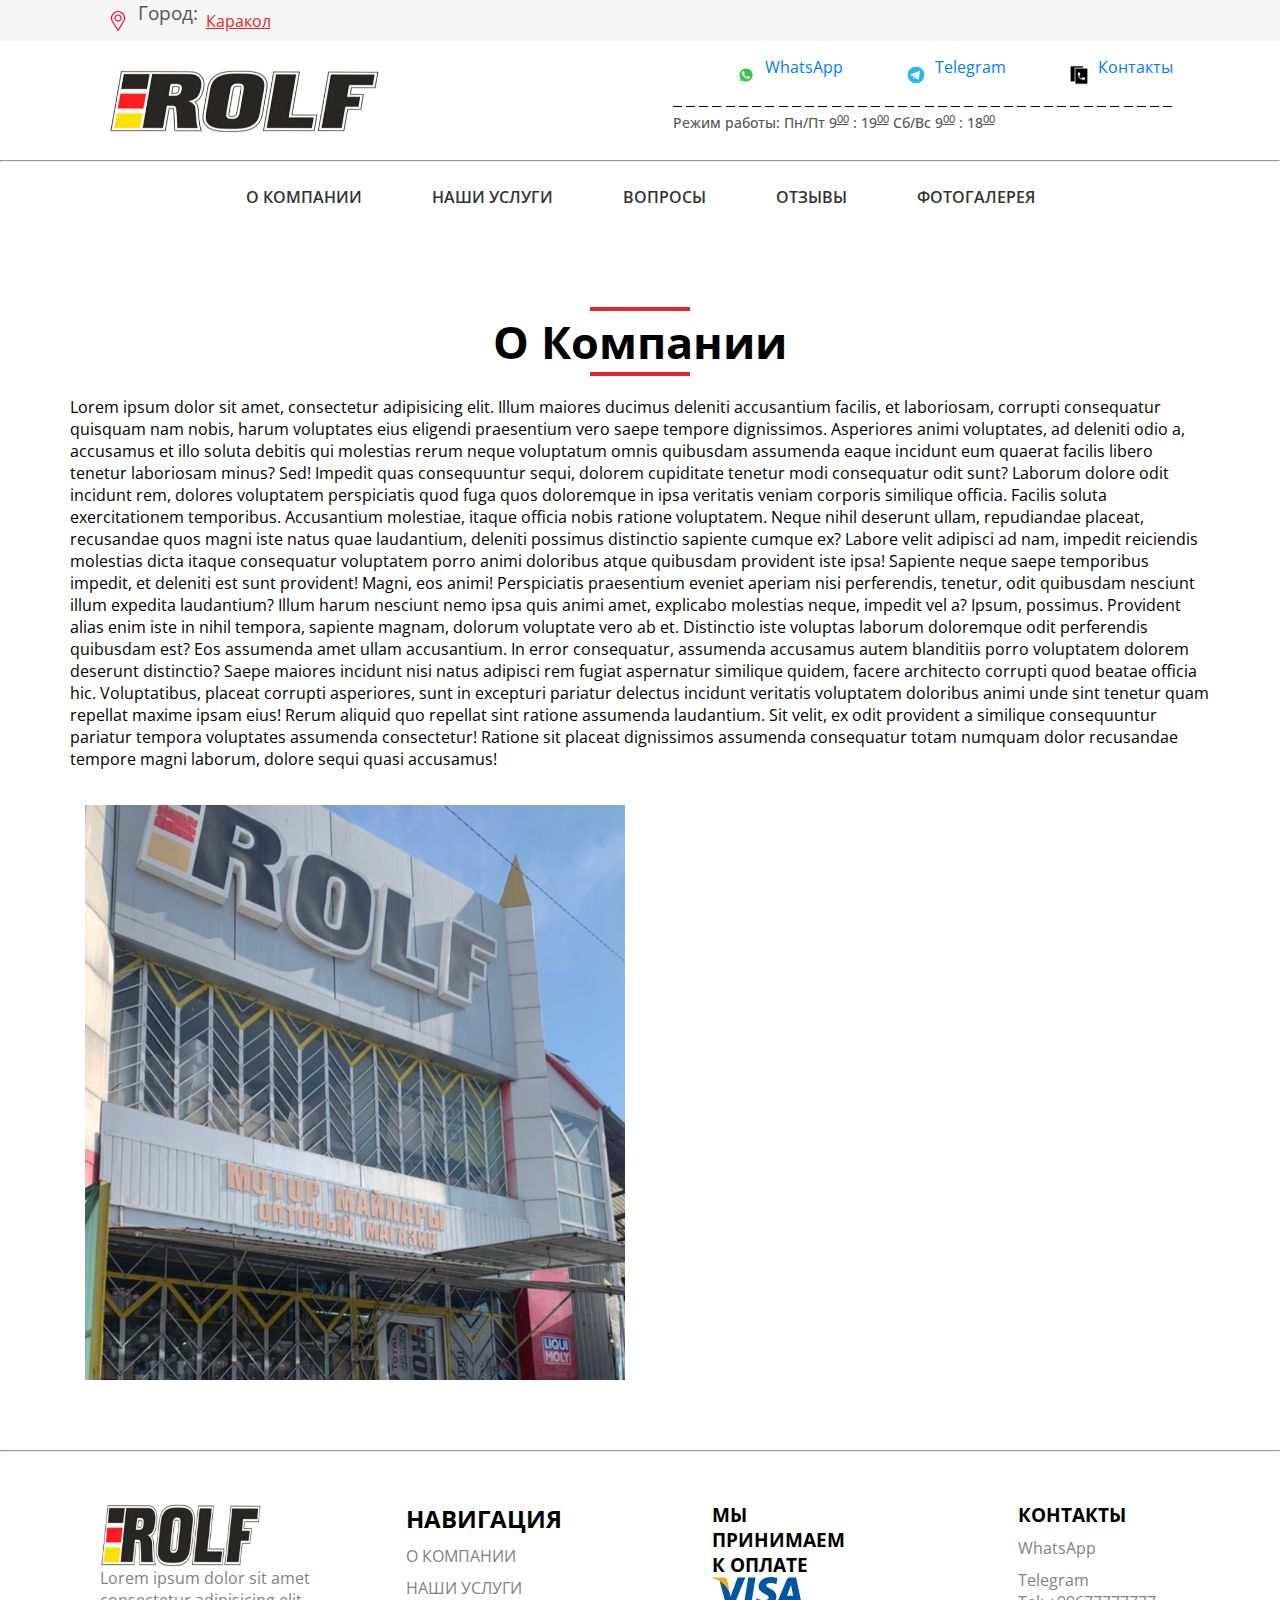
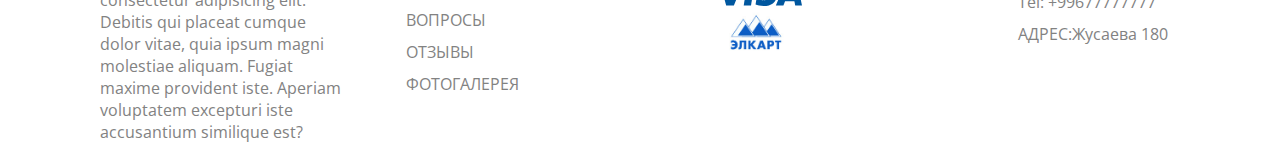
<file: pages/aboutUs.html>
<!DOCTYPE html>
<html lang="en">
  <head>
    <meta charset="UTF-8" />
    <meta http-equiv="X-UA-Compatible" content="IE=edge" />
    <meta name="viewport" content="width=device-width, initial-scale=1.0" />
    <title>Document</title>

    <link rel="stylesheet" href="../style.css" />
    <link rel="stylesheet" href="../style/aboutUs.css">
  </head>
  <body>
    <header class="header">
          <div class="grayHeaderRow">
            <div class="content_1065">
              <div class="citySelect">
                <img
                  src="/img/placeholder (1).png"
                  alt="Расположение"
                  width="20"
                  height="20"/>
                <p>Город:</p>
                <a href="#city-select" class="city"> Каракол </a>
              </div>
            </div>
          </div>
    
          <div class="headerWhiteRow">
            <div class="content_1065">
              <div class="logoBox">
                <a href="/">
                  <img
                    src="/img/rolfLogo.jpg"
                    alt="ROLF"
                    width="273"
                    height="65"
                  />
                </a>
              </div>
    
              <div class="contactsBox">
                <div class="contactsUpper">
                  <div class="weirdPhone">
                    <div class="borderHolder">
                      <div class="borderLine"></div>
                      <div class="borderLine"></div>
                      <div class="borderLine"></div>
                      <div class="borderLine"></div>
                      <div class="borderLine"></div>
                      <div class="borderLine"></div>
                      <div class="borderLine"></div>
                      <div class="borderLine"></div>
                      <div class="borderLine"></div>
                      <div class="borderLine"></div>
                      <div class="borderLine"></div>
                      <div class="borderLine"></div>
                      <div class="borderLine"></div>
                      <div class="borderLine"></div>
                      <div class="borderLine"></div>
                      <div class="borderLine"></div>
                      <div class="borderLine"></div>
                      <div class="borderLine"></div>
                      <div class="borderLine"></div>
                      <div class="borderLine"></div>
                      <div class="borderLine"></div>
                      <div class="borderLine"></div>
                      <div class="borderLine"></div>
                      <div class="borderLine"></div>
                      <div class="borderLine"></div>
                      <div class="borderLine"></div>
                      <div class="borderLine"></div>
                      <div class="borderLine"></div>
                      <div class="borderLine"></div>
                      <div class="borderLine"></div>
                      <div class="borderLine"></div>
                      <div class="borderLine"></div>
                      <div class="borderLine"></div>
                      <div class="borderLine"></div>
                      <div class="borderLine"></div>
                      <div class="borderLine"></div>
                      <div class="borderLine"></div>
                      <div class="borderLine"></div>
                    </div>
                  </div>
                  <div class="normalPhone">
                    <img
                      src="/img/whatsapp.svg"
                      alt=""
                      height="20"
                    />
                    <p>
                      <a
                        target="_blank"
                        href="https://wa.me/+99677777777"
                        >WhatsApp</a
                      >
                    </p>
                  </div>
    
                  <div class="normalPhone">
                    <img
                      src="/img/telegram.svg"
                      alt=""
                      height="20"
                    />
                    <p>
                      <a
                        target="_blank"
                        href="https://t.me/"
                        >Telegram</a
                      >
                    </p>
                  </div>
    
                  <div class="normalPhone">
                    <img src="../img/контакт.png" alt="contacts" height="20" />
                    <p><a href=".../pages../pages/contacts.html.html" >Контакты</a></p>
                  </div>
                </div>
    
                <div class="contactsLower">
                  <p>
                    Режим работы: <span>Пн/Пт</span> 9<sup
                      ><u>00</u></sup
                    >
                    : 19<sup><u>00</u></sup> <span>Сб/Вс</span> 9<sup
                      ><u>00</u></sup
                    >
                    : 18<sup><u>00</u></sup>
                  </p>
                </div>
              </div>
            </div>
          </div>
          <hr class="hr" />
          <div class="wrap">
            <div class="header-bottom">
              <nav class="nav-2">
                <ul class="nav nav-in-n2">
                  <li class="li-n2">
                    <a href="./aboutUs.html" class="a-in-nav">О КОМПАНИИ</a>
                  </li>
                  <li class="li-n2">
                    <a href="./ourServices.html" class="a-in-nav"
                      >НАШИ УСЛУГИ</a
                    >
                  </li>
                  <li class="li-n2">
                    <a href="./questions.html" class="a-in-nav">ВОПРОСЫ</a>
                  </li>
                  <li class="li-n2">
                    <a href="./review.html" class="a-in-nav">ОТЗЫВЫ </a>
                  </li>
                  <li class="li-n2">
                    <a href="./gellary.html" class="a-in-nav">ФОТОГАЛЕРЕЯ </a>
                  </li>
                </ul>
              </nav>
            </div>
          </div>
        </header>

  <div class="content_section11 " id="content_section11">
    <div class="container">
      <div class="flex">
        <div class=" what-we-do-desc ">
  
          <div class="hr-red"></div>
          <div class="title-black text_left">О Компании</div>
          <div class="hr-red hr-bottom"></div>
          <p class="p-f">Lorem ipsum dolor sit amet, consectetur adipisicing elit. Illum maiores ducimus deleniti accusantium facilis, et laboriosam, corrupti consequatur quisquam nam nobis, harum voluptates eius eligendi praesentium vero saepe tempore dignissimos.
          Asperiores animi voluptates, ad deleniti odio a, accusamus et illo soluta debitis qui molestias rerum neque voluptatum omnis quibusdam assumenda eaque incidunt eum quaerat facilis libero tenetur laboriosam minus? Sed!
          Impedit quas consequuntur sequi, dolorem cupiditate tenetur modi consequatur odit sunt? Laborum dolore odit incidunt rem, dolores voluptatem perspiciatis quod fuga quos doloremque in ipsa veritatis veniam corporis similique officia.
          Facilis soluta exercitationem temporibus. Accusantium molestiae, itaque officia nobis ratione voluptatem. Neque nihil deserunt ullam, repudiandae placeat, recusandae quos magni iste natus quae laudantium, deleniti possimus distinctio sapiente cumque ex?
          Labore velit adipisci ad nam, impedit reiciendis molestias dicta itaque consequatur voluptatem porro animi doloribus atque quibusdam provident iste ipsa! Sapiente neque saepe temporibus impedit, et deleniti est sunt provident!
          Magni, eos animi! Perspiciatis praesentium eveniet aperiam nisi perferendis, tenetur, odit quibusdam nesciunt illum expedita laudantium? Illum harum nesciunt nemo ipsa quis animi amet, explicabo molestias neque, impedit vel a?
          Ipsum, possimus. Provident alias enim iste in nihil tempora, sapiente magnam, dolorum voluptate vero ab et. Distinctio iste voluptas laborum doloremque odit perferendis quibusdam est? Eos assumenda amet ullam accusantium.
          In error consequatur, assumenda accusamus autem blanditiis porro voluptatem dolorem deserunt distinctio? Saepe maiores incidunt nisi natus adipisci rem fugiat aspernatur similique quidem, facere architecto corrupti quod beatae officia hic.
          Voluptatibus, placeat corrupti asperiores, sunt in excepturi pariatur delectus incidunt veritatis voluptatem doloribus animi unde sint tenetur quam repellat maxime ipsam eius! Rerum aliquid quo repellat sint ratione assumenda laudantium.
          Sit velit, ex odit provident a similique consequuntur pariatur tempora voluptates assumenda consectetur! Ratione sit placeat dignissimos assumenda consequatur totam numquam dolor recusandae tempore magni laborum, dolore sequi quasi accusamus!</p>
          <div class="clear"></div>
        </div>
      <div class="col-2 relative ">
        <img src="../img/rolfimg.jpeg" class="aligncenter" alt="">
      </div>
      </div>
    </div>
</div>
<hr>

    <footer>
        <div class="wrap">
            <div class="ft-nav">
                <div class="ft-card">
                    <div class="logoBox">
                      <a href="/">
                        <img
                          src="/img/rolfLogo.jpg"
                          alt="ROLF"
                          width="250"
                          height="65"
                        />
                      </a>
                    </div>
                   <p class="ft-p">Lorem ipsum dolor sit amet consectetur adipisicing elit. Debitis qui placeat cumque dolor vitae, quia ipsum magni molestiae aliquam. Fugiat maxime provident iste. Aperiam voluptatem excepturi iste accusantium similique est?</p>
                </div>
                <div class="ft-card">
                    <h2 class="ft-h3">НАВИГАЦИЯ </h2>
                    <ul class="ul">
                      <li class="ft-li">
                        <a href="./aboutUs.html" class="link-secondary">О КОМПАНИИ</a>
                      </li>
                      <li class="ft-li">
                        <a href="./ourServices.html" class="link-secondary">НАШИ УСЛУГИ</a>
                      </li>
                      <li class="ft-li">
                        <a href="./questions.html" class="link-secondary">ВОПРОСЫ</a>
                      </li>
                      <li class="ft-li">
                        <a href="./review.html" class="link-secondary">ОТЗЫВЫ
                        </a>
                      </li>
                      <li class="ft-li">
                        <a href="./gellary.html" class="link-secondary">ФОТОГАЛЕРЕЯ
                        </a>
                      </li>
                  </ul>
                </div>
                <div class="ft-card">
                    <h3 class="ft-h3">МЫ ПРИНИМАЕМ К ОПЛАТЕ</h3>
                    <img src="../img/Visa_logo.svg" alt="visa" width="90">
                    <img src="../img/лкарт.jpg" alt="elkart" width="90">
                </div>
                <div class="ft-card">
                    <h3 class="ft-h3">КОНТАКТЫ </h3>
                    <ul class="ul ul-end">
                        <li class="ft-li">  <a
                        class="link-secondary"
                        target="_blank"
            href="https://wa.me/+99677777777"
                        >WhatsApp</a
                      ></li>
                      <li class="ft-li"> <a
                      class="link-secondary"
                      target="_blank"
                      href="https://t.me/"
                      >Telegram</a
                    ></li><a
                    class="link-secondary"
                    target="_blank"
                    href="https://t.me/"
                    >Tel: +99677777777</a
                  ></li>
                  <li class="ft-li"><a href="#" class="link-secondary">АДРЕС:Жусаева 180 </a></li>
                    </ul>
                </div>
            </div>
        </div>
      </footer>
  </body>
</html>
</file>
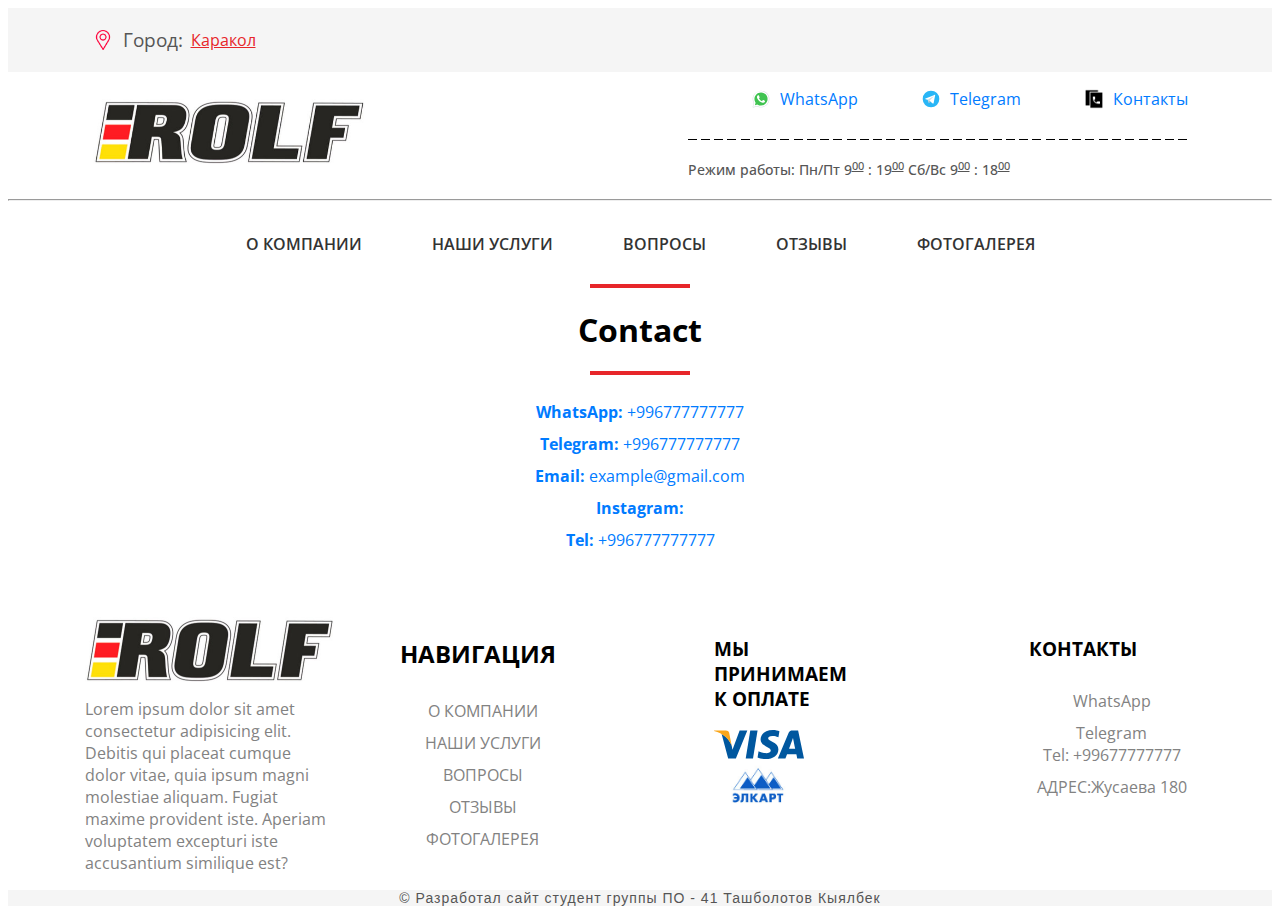
<file: pages/contacts.html>
<!DOCTYPE html>
<html lang="en">
<head>
    <meta charset="UTF-8">
    <meta http-equiv="X-UA-Compatible" content="IE=edge">
    <meta name="viewport" content="width=device-width, initial-scale=1.0">
    <title>Document</title>

    <link rel="stylesheet" href="../style.css">
    <link rel="stylesheet" href="../style/contacts.css">
</head>
<body>
    <header class="header">
        <div class="grayHeaderRow">
          <div class="content_1065">
            <div class="citySelect">
              <img
                src="/img/placeholder (1).png"
                alt="Расположение"
                width="20"
                height="20"/>
              <p>Город:</p>
              <a href="#city-select" class="city"> Каракол </a>
            </div>
          </div>
        </div>
  
        <div class="headerWhiteRow">
          <div class="content_1065">
            <div class="logoBox">
              <a href="/">
                <img
                  src="/img/rolfLogo.jpg"
                  alt="ROLF"
                  width="273"
                  height="65"
                />
              </a>
            </div>
  
            <div class="contactsBox">
              <div class="contactsUpper">
                <div class="weirdPhone">
                  <div class="borderHolder">
                    <div class="borderLine"></div>
                    <div class="borderLine"></div>
                    <div class="borderLine"></div>
                    <div class="borderLine"></div>
                    <div class="borderLine"></div>
                    <div class="borderLine"></div>
                    <div class="borderLine"></div>
                    <div class="borderLine"></div>
                    <div class="borderLine"></div>
                    <div class="borderLine"></div>
                    <div class="borderLine"></div>
                    <div class="borderLine"></div>
                    <div class="borderLine"></div>
                    <div class="borderLine"></div>
                    <div class="borderLine"></div>
                    <div class="borderLine"></div>
                    <div class="borderLine"></div>
                    <div class="borderLine"></div>
                    <div class="borderLine"></div>
                    <div class="borderLine"></div>
                    <div class="borderLine"></div>
                    <div class="borderLine"></div>
                    <div class="borderLine"></div>
                    <div class="borderLine"></div>
                    <div class="borderLine"></div>
                    <div class="borderLine"></div>
                    <div class="borderLine"></div>
                    <div class="borderLine"></div>
                    <div class="borderLine"></div>
                    <div class="borderLine"></div>
                    <div class="borderLine"></div>
                    <div class="borderLine"></div>
                    <div class="borderLine"></div>
                    <div class="borderLine"></div>
                    <div class="borderLine"></div>
                    <div class="borderLine"></div>
                    <div class="borderLine"></div>
                    <div class="borderLine"></div>
                  </div>
                </div>
                <div class="normalPhone">
                  <img
                    src="/img/whatsapp.svg"
                    alt=""
                    height="20"
                  />
                  <p>
                    <a
                      target="_blank"
                      href="https://wa.me/+99677777777"
                      >WhatsApp</a
                    >
                  </p>
                </div>
  
                <div class="normalPhone">
                  <img
                    src="/img/telegram.svg"
                    alt=""
                    height="20"
                  />
                  <p>
                    <a
                      target="_blank"
                      href="https://t.me/"
                      >Telegram</a
                    >
                  </p>
                </div>
  
                <div class="normalPhone">
                  <img src="../img/контакт.png" alt="contacts" height="20" />
                  <p><a href="../pages/contacts.html" >Контакты</a></p>
                </div>
              </div>
  
              <div class="contactsLower">
                <p>
                  Режим работы: <span>Пн/Пт</span> 9<sup
                    ><u>00</u></sup
                  >
                  : 19<sup><u>00</u></sup> <span>Сб/Вс</span> 9<sup
                    ><u>00</u></sup
                  >
                  : 18<sup><u>00</u></sup>
                </p>
              </div>
            </div>
          </div>
        </div>
        <hr class="hr" />
        <div class="wrap">
          <div class="header-bottom">
            <nav class="nav-2">
              <ul class="nav nav-in-n2">
                <li class="li-n2">
                  <a href="./aboutUs.html" class="a-in-nav">О КОМПАНИИ</a>
                </li>
                <li class="li-n2">
                  <a href="./ourServices.html" class="a-in-nav"
                    >НАШИ УСЛУГИ</a
                  >
                </li>
                <li class="li-n2">
                  <a href="./questions.html" class="a-in-nav">ВОПРОСЫ</a>
                </li>
                <li class="li-n2">
                  <a href="./review.html" class="a-in-nav">ОТЗЫВЫ </a>
                </li>
                <li class="li-n2">
                  <a href="./gellary.html" class="a-in-nav">ФОТОГАЛЕРЕЯ </a>
                </li>
              </ul>
            </nav>
          </div>
        </div>
      </header>


      <div class="hr-red"></div>
      <h1 class="section-header">Contact</h1>
      <div class="hr-red"></div>
      <div class="wrap">
        <ul class="ul">
            <li class="ft-li"> <a href="#"><b>WhatsApp:</b> +996777777777</a></li>
            <li class="ft-li"> <a href="#"><b>Telegram:</b> +996777777777</a></li>
            <li class="ft-li"><a href="mailto:#"><b>Email:</b> example@gmail.com</a> </li>
            <li class="ft-li"> <a href=""><b>Instagram:</b> </a></li>
            <li class="ft-li"> <a href="tel:1-212-555-5555" title="Give me a call"><b>Tel:</b> +996777777777</a></li>
        </ul>
      </div>
       
    <footer>
        <div class="wrap">
            <div class="ft-nav">
                <div class="ft-card">
                    <div class="logoBox">
                      <a href="/">
                        <img
                          src="/img/rolfLogo.jpg"
                          alt="ROLF"
                          width="250"
                          height="65"
                        />
                      </a>
                    </div>
                   <p class="ft-p">Lorem ipsum dolor sit amet consectetur adipisicing elit. Debitis qui placeat cumque dolor vitae, quia ipsum magni molestiae aliquam. Fugiat maxime provident iste. Aperiam voluptatem excepturi iste accusantium similique est?</p>
                </div>
                <div class="ft-card">
                    <h2 class="ft-h3">НАВИГАЦИЯ </h2>
                    <ul class="ul">
                      <li class="ft-li">
                        <a href="./aboutUs.html" class="link-secondary">О КОМПАНИИ</a>
                      </li>
                      <li class="ft-li">
                        <a href="./ourServices.html" class="link-secondary">НАШИ УСЛУГИ</a>
                      </li>
                      <li class="ft-li">
                        <a href="./questions.html" class="link-secondary">ВОПРОСЫ</a>
                      </li>
                      <li class="ft-li">
                        <a href="./review.html" class="link-secondary">ОТЗЫВЫ
                        </a>
                      </li>
                      <li class="ft-li">
                        <a href="./gellary.html" class="link-secondary">ФОТОГАЛЕРЕЯ
                        </a>
                      </li>
                  </ul>
                </div>
                <div class="ft-card">
                    <h3 class="ft-h3">МЫ ПРИНИМАЕМ К ОПЛАТЕ</h3>
                    <img src="../img/Visa_logo.svg" alt="visa" width="90">
                    <img src="../img/лкарт.jpg" alt="elkart" width="90">
                </div>
                <div class="ft-card">
                    <h3 class="ft-h3">КОНТАКТЫ </h3>
                    <ul class="ul ul-end">
                        <li class="ft-li">  <a
                        class="link-secondary"
                        target="_blank"
            href="https://wa.me/+99677777777"
                        >WhatsApp</a
                      ></li>
                      <li class="ft-li"> <a
                      class="link-secondary"
                      target="_blank"
                      href="https://t.me/"
                      >Telegram</a
                    ></li><a
                    class="link-secondary"
                    target="_blank"
                    href="https://t.me/"
                    >Tel: +99677777777</a
                  ></li>
                  <li class="ft-li"><a href="#" class="link-secondary">АДРЕС:Жусаева 180 </a></li>
                    </ul>
                </div>
            </div>
        </div>
      </footer>

      <div class="citySelect grayHeaderRow">
        <div class="copyright end-p">&copy; Разработал сайт студент группы ПО - 41 Ташболотов Кыялбек</div>
      </div>
</body>
</html>
</file>
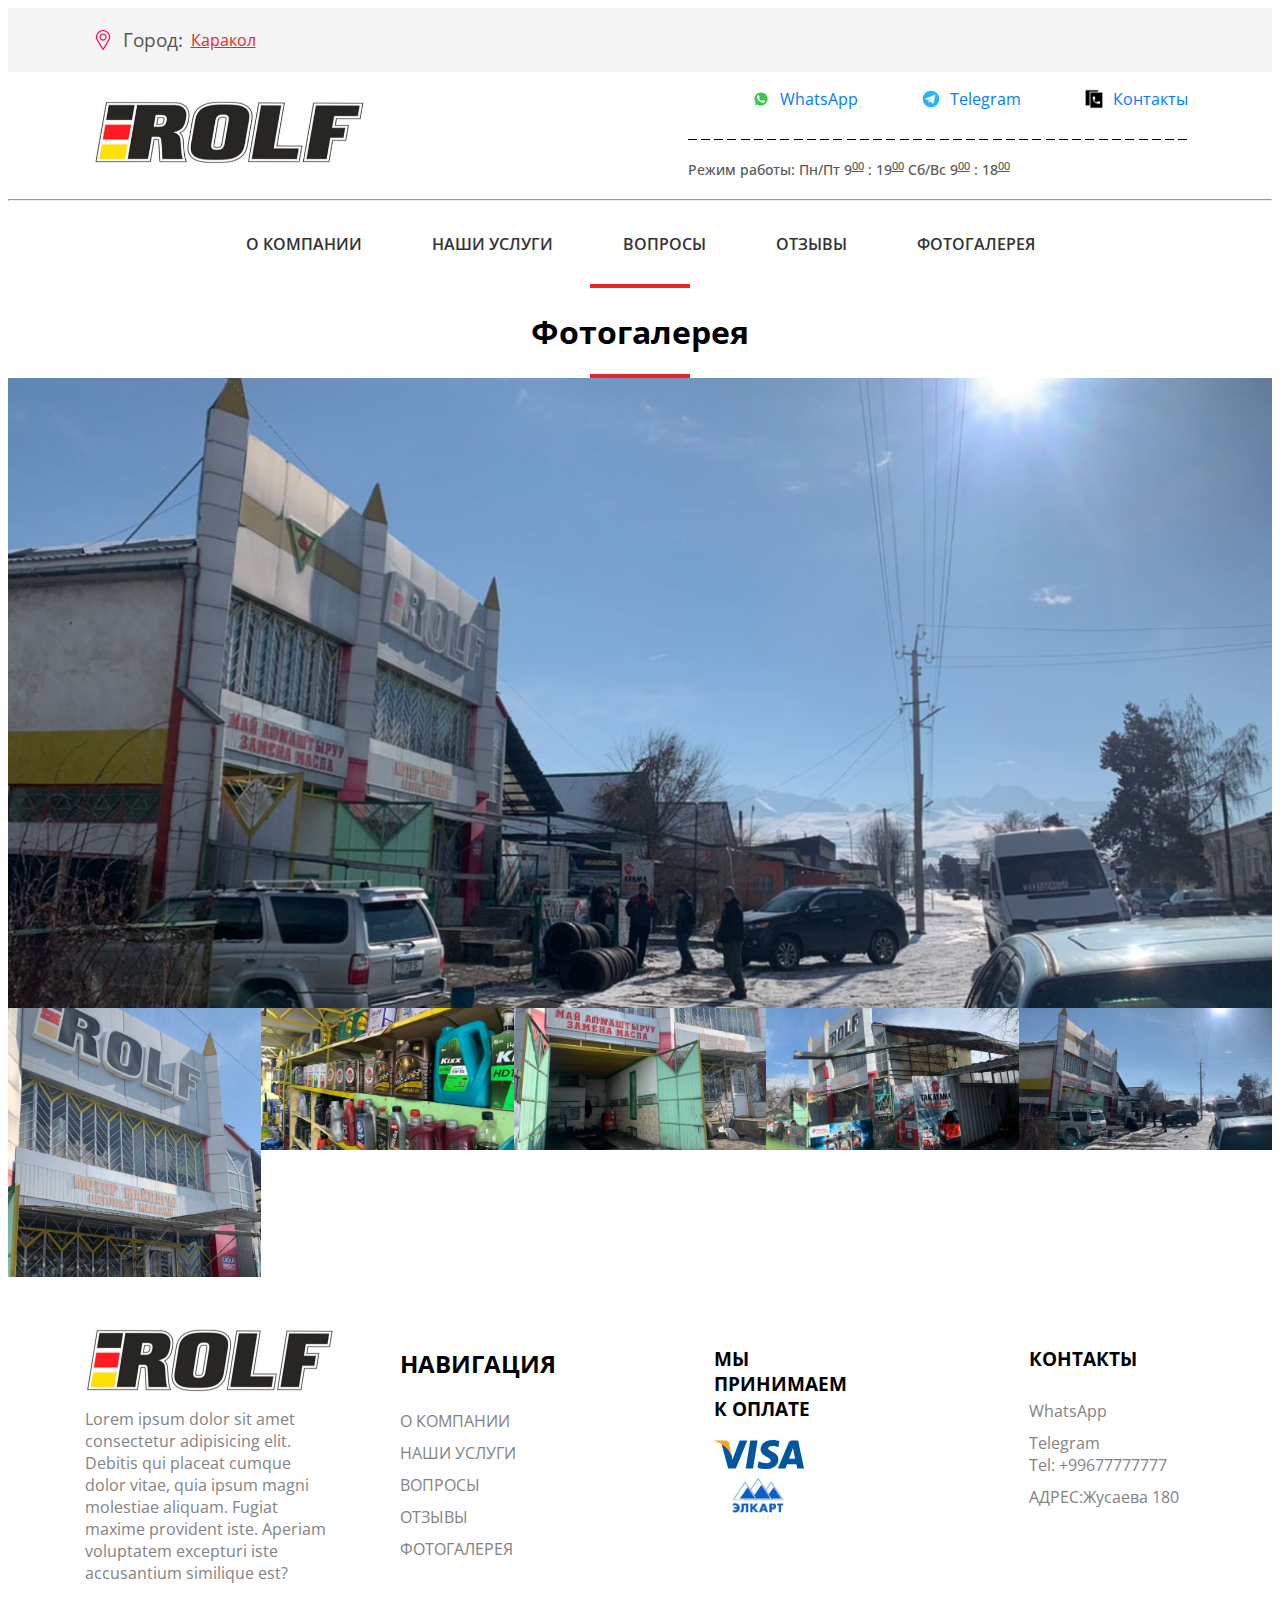
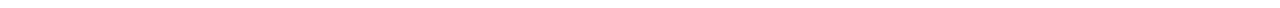
<file: pages/gellary.html>
<!DOCTYPE html>
<html lang="en">
  <head>
    <meta charset="UTF-8" />
    <meta http-equiv="X-UA-Compatible" content="IE=edge" />
    <meta name="viewport" content="width=device-width, initial-scale=1.0" />
    <title>Document</title>

    <link rel="stylesheet" href="../style.css" />
    <link rel="stylesheet" href="../style/gellary.css">
  </head>
  <body>
    <header class="header">
          <div class="grayHeaderRow">
            <div class="content_1065">
              <div class="citySelect">
                <img
                  src="/img/placeholder (1).png"
                  alt="Расположение"
                  width="20"
                  height="20"/>
                <p>Город:</p>
                <a href="#city-select" class="city"> Каракол </a>
              </div>
            </div>
          </div>
    
          <div class="headerWhiteRow">
            <div class="content_1065">
              <div class="logoBox">
                <a href="/">
                  <img
                    src="/img/rolfLogo.jpg"
                    alt="ROLF"
                    width="273"
                    height="65"
                  />
                </a>
              </div>
    
              <div class="contactsBox">
                <div class="contactsUpper">
                  <div class="weirdPhone">
                    <div class="borderHolder">
                      <div class="borderLine"></div>
                      <div class="borderLine"></div>
                      <div class="borderLine"></div>
                      <div class="borderLine"></div>
                      <div class="borderLine"></div>
                      <div class="borderLine"></div>
                      <div class="borderLine"></div>
                      <div class="borderLine"></div>
                      <div class="borderLine"></div>
                      <div class="borderLine"></div>
                      <div class="borderLine"></div>
                      <div class="borderLine"></div>
                      <div class="borderLine"></div>
                      <div class="borderLine"></div>
                      <div class="borderLine"></div>
                      <div class="borderLine"></div>
                      <div class="borderLine"></div>
                      <div class="borderLine"></div>
                      <div class="borderLine"></div>
                      <div class="borderLine"></div>
                      <div class="borderLine"></div>
                      <div class="borderLine"></div>
                      <div class="borderLine"></div>
                      <div class="borderLine"></div>
                      <div class="borderLine"></div>
                      <div class="borderLine"></div>
                      <div class="borderLine"></div>
                      <div class="borderLine"></div>
                      <div class="borderLine"></div>
                      <div class="borderLine"></div>
                      <div class="borderLine"></div>
                      <div class="borderLine"></div>
                      <div class="borderLine"></div>
                      <div class="borderLine"></div>
                      <div class="borderLine"></div>
                      <div class="borderLine"></div>
                      <div class="borderLine"></div>
                      <div class="borderLine"></div>
                    </div>
                  </div>
                  <div class="normalPhone">
                    <img
                      src="/img/whatsapp.svg"
                      alt=""
                      height="20"
                    />
                    <p>
                      <a
                        target="_blank"
                        href="https://wa.me/+99677777777"
                        rel="nofollow"
                        >WhatsApp </a
                      >
                    </p>
                  </div>
    
                  <div class="normalPhone">
                    <img
                      src="/img/telegram.svg"
                      alt=""
                      height="20"
                    />
                    <p>
                      <a
                        target="_blank"
                        href="https://t.me/"
                        rel="nofollow"
                        >Telegram </a
                      >
                    </p>
                  </div>
    
                  <div class="normalPhone">
                    <img src="../img/контакт.png" alt="contacts" height="20" />
                    <p><a href="../pages/contacts.html">Контакты</a></p>
                  </div>
                </div>
    
                <div class="contactsLower">
                  <p>
                    Режим работы: <span>Пн/Пт</span> 9<sup
                      ><u>00</u></sup
                    >
                    : 19<sup><u>00</u></sup> <span>Сб/Вс</span> 9<sup
                      ><u>00</u></sup
                    >
                    : 18<sup><u>00</u></sup>
                  </p>
                </div>
              </div>
            </div>
          </div>
          <hr class="hr" />
          <div class="wrap">
            <div class="header-bottom">
              <nav class="nav-2">
                <ul class="nav nav-in-n2">
                  <li class="li-n2">
                    <a href="./aboutUs.html" class="a-in-nav">О КОМПАНИИ</a>
                  </li>
                  <li class="li-n2">
                    <a href="./ourServices.html" class="a-in-nav"
                      >НАШИ УСЛУГИ</a
                    >
                  </li>
                  <li class="li-n2">
                    <a href="./questions.html" class="a-in-nav">ВОПРОСЫ</a>
                  </li>
                  <li class="li-n2">
                    <a href="./review.html" class="a-in-nav">ОТЗЫВЫ </a>
                  </li>
                  <li class="li-n2">
                    <a href="./gellary.html" class="a-in-nav">ФОТОГАЛЕРЕЯ </a>
                  </li>
                </ul>
              </nav>
            </div>
          </div>
        </header>

    <div class="hr-red"></div>
    <h1 class="align-center">Фотогалерея</h1>
    <div class="hr-red"></div>
    <div class="cssSlider">
      <ul class="slides">
        <li id="slide1"><img src="../img/rolfimg.jpeg" alt="" /></li>
        <li id="slide2"><img src="../img/rolfimg1.jpeg" alt="" /></li>
        <li id="slide3"><img src="../img/rolfimg2.jpeg" alt="" /></li>
        <li id="slide4"><img src="../img/rolfimg3.jpeg" alt="" /></li>
        <li id="slide5"><img src="../img/rolfimg4.jpeg" alt="" /></li>
      </ul>
      <ul class="thumbnails">
        <li><a href="#slide1"><img src="../img/rolfimg.jpeg" /></a></li>
        <li><a href="#slide2"><img src="../img/rolfimg1.jpeg" /></a></li>
        <li><a href="#slide3"><img src="../img/rolfimg2.jpeg" /></a></li>
        <li><a href="#slide4"><img src="../img/rolfimg3.jpeg" /></a></li>
        <li><a href="#slide5"><img src="../img/rolfimg4.jpeg" /></a></li>
      </ul>
    </div>
    <footer>
        <div class="wrap">
            <div class="ft-nav">
                <div class="ft-card">
                    <div class="logoBox">
                      <a href="/">
                        <img
                          src="/img/rolfLogo.jpg"
                          alt="ROLF"
                          width="250"
                          height="65"
                        />
                      </a>
                    </div>
                   <p class="ft-p">Lorem ipsum dolor sit amet consectetur adipisicing elit. Debitis qui placeat cumque dolor vitae, quia ipsum magni molestiae aliquam. Fugiat maxime provident iste. Aperiam voluptatem excepturi iste accusantium similique est?</p>
                </div>
                <div class="ft-card">
                    <h2 class="ft-h3">НАВИГАЦИЯ </h2>
                    <ul class="ul">
                      <li class="ft-li">
                        <a href="./aboutUs.html" class="link-secondary">О КОМПАНИИ</a>
                      </li>
                      <li class="ft-li">
                        <a href="./ourServices.html" class="link-secondary">НАШИ УСЛУГИ</a>
                      </li>
                      <li class="ft-li">
                        <a href="./questions.html" class="link-secondary">ВОПРОСЫ</a>
                      </li>
                      <li class="ft-li">
                        <a href="./review.html" class="link-secondary">ОТЗЫВЫ
                        </a>
                      </li>
                      <li class="ft-li">
                        <a href="./gellary.html" class="link-secondary">ФОТОГАЛЕРЕЯ
                        </a>
                      </li>
                  </ul>
                </div>
                <div class="ft-card">
                    <h3 class="ft-h3">МЫ ПРИНИМАЕМ К ОПЛАТЕ</h3>
                    <img src="../img/Visa_logo.svg" alt="visa" width="90">
                    <img src="../img/лкарт.jpg" alt="elkart" width="90">
                </div>
                <div class="ft-card">
                    <h3 class="ft-h3">КОНТАКТЫ </h3>
                    <ul class="ul ul-end">
                        <li class="ft-li"> <a
                        class="link-secondary"
                        target="_blank"
            href="https://wa.me/+99677777777"
                        >WhatsApp </a
                      ></li>
                      <li class="ft-li"> <a
                      class="link-secondary"
                      target="_blank"
                      href="https://t.me/"
                      >Telegram </a
                    ></li><a
                    class="link-secondary"
                    target="_blank"
                    href="https://t.me/"
                    >Tel: +99677777777</a
                  ></li>
                  <li class="ft-li"><a href="#" class="link-secondary">АДРЕС:Жусаева 180 </a></li>
                    </ul>
                </div>
            </div>
        </div>
      </footer>
  </body>
</html>
</file>
<file: style.css>
@import url('https://fonts.googleapis.com/css2?family=Open+Sans:wght@400;500&family=PT+Sans&family=Roboto:wght@300&display=swap');
* {
  font-family: 'Open Sans', 'PT Sans', Roboto, Arial, sans-serif;
}
.grayHeaderRow {
    background: #f5f5f5;
    width: 100%;
}

.grayHeaderRow .content_1065 {
    display: flex;
    justify-content:start;
    align-items: center;
    height: 100%;
}

header .citySelect {
    display: flex;
    justify-content: space-between;
    align-items: center;
}

header .citySelect img {
    margin-right: 10px;
}
.rolflogoimg{
  width: 250px;
  height: 65px;
}
img {
    vertical-align: middle;
    border-style: none;
}

header .citySelect p {
    margin-right: 8px;
    font-size: 19.11px;
    color: #565656;
}

header .citySelect a {
    border: none;
    outline: none;
    color: #e7262a;
    background: transparent;
    text-decoration: underline;
    -webkit-appearance: none;
    -moz-appearance: none;
    appearance: none;
    cursor: pointer;
    transition: 300ms ease-in-out;
}

.headerWhiteRow {
    height: 119px;
    background: #fff;
}

.headerWhiteRow .content_1065 {
    display: flex;
    justify-content: space-between;
    align-items: center;
    height: 100%;
}

.content_1065 {
    max-width: 1095px;
    min-width: 200px;
    padding: 0 15px;
    margin: 0 auto;
}

@media (max-width: 815px) {
  .headerWhiteRow .content_1065 {
      display: flex;
    flex-direction: column;
    align-items: center;
    padding: 10px;
  }
  .borderLine{
    display: none;
  }
}
.headerWhiteRow .contactsBox {
    min-width: 500px;
    max-width: 600px;
}

.headerWhiteRow .contactsBox .contactsUpper {
    display: flex;
    justify-content: space-between;
    align-items: center;
    padding: 0 0 14px 0;
    position: relative;
    /* border-bottom: 1px dashed #000; */
}


.headerWhiteRow .contactsBox .contactsUpper .borderHolder {
    display: flex;
    justify-content: space-between;
    position: absolute;
    bottom: 0;
    left: 0;
    width: 100%;
}

.headerWhiteRow .contactsBox .contactsUpper .borderHolder .borderLine {
    width: 1.8%;
    height: 1px;
    background: #000;
}

.headerWhiteRow .contactsBox .contactsUpper .normalPhone {
    display: flex;
    align-items: center;
}

.headerWhiteRow .contactsBox .contactsUpper .normalPhone img {
    margin-right: 9px;
}

.headerWhiteRow .contactsBox .contactsUpper .normalPhone p {
    /* font-size: 21.61px; */
    font-size: 15.61px;
    color: #565656;
}

.headerWhiteRow .contactsBox .contactsLower {
    display: flex;
    justify-content: space-between;
    align-items: center;
    padding: 9px 0 0 0;
}

.headerWhiteRow .contactsBox .contactsLower p {
    font-size: 14px;
    color: #565656;
    margin-right: 18px;
    line-height: 1;
    font-weight: 500;
}

sup {
    top: -0.5em;
}

sub, sup {
    position: relative;
    font-size: 75%;
    line-height: 0;
    vertical-align: baseline;
}
@media (max-width: 815px) {
  .headerWhiteRow .contactsBox .contactsLower {
   transform: translateY(-30px);
   padding-left: 100px;
}
}
a{
    color: #007bff;
    text-decoration: none;
    background-color: transparent;
}

/* .container .background{
    background-image: url(./img/darkcar.png);
    width: 570px;
    height: 400px;
    background-size: cover;
    background-repeat: no-repeat;
    float:left;
} */
.header-bottom .nav {
  font-size: 16px;
  margin: 0;
}
.header-bottom {
  padding: 20px 0 25px 0;
}
.header-bottom .nav > li {
  margin-left: 20px;
  margin-right: 20px;
}
.container .background{
  background-image: url(./img//carMERCEDES.png);
  width: 640px;
  height: 400px;
  background-size: cover;
  background-repeat: no-repeat;
  float:left;
  transform: translateX(-115px);
}
@media (max-width: 1250px){
  .container .background{
    width: 550px;
    height: 350px;
    transform: translateX(-30px);
  }
  .lead li{
    font-size: 18px;
  }
  .textin{
    font-size: 12px;
  }
}

.wr-1{
  max-width: 1110px;
  padding: 0px;
  margin: 0 auto;
}
.img2{
    transform: translateY(200px);
    width: 250px;
    height: 250px;
}
@media (max-width: 1070px){
  .container .background{
    background: none;
  }
  .img2{
    transform: translateY(70px);
    padding-left: 115px;
    width: 300px;
    height: 300px;
}
}
@media (max-width: 820px){
  .container .background{
    display: none;
  }
  .img2{
    display: none;
}
}
.wrap {
    max-width: 1110px;
    padding-left: 15px;
    padding-right: 15px;
    margin: 0 auto;
  }
  .wrap1 {
    max-width: 870px;
    padding-left: 15px;
    padding-right: 15px;
    margin: 0 auto;
  }

  .nav {
    display: flex;
    justify-content: center;
    list-style-type: none;
    padding: 4px 0;
  }
  .nav > li {
    margin-left: 15px;
    margin-right: 15px;
  }
  @media (max-width: 940px) {
    .nav-in-n2 {
        display: flex;
      flex-direction: column;
      align-items: center;
      padding: 10px;
    }

    .li-n2{
        padding-bottom: 10px;
    }
  }
  .a-in-nav {
    padding: 15px;
    color: #333333;
    text-decoration: none;
    font-weight: 600;
    size: 14px;
  }
  
  .a-in-nav:hover {
    color: rgb(158, 13, 13);
    text-shadow: 1px 1px 2px #ff2121;
  }

 .lead li{
    list-style-type:"– ";
    font-size: 22px;
    font-weight: 500;
    padding-bottom: 10px;
}
@media (max-width: 1380px){
  .lead li{
    font-size: 20px;
  }
  .textin{
    font-size: 15px;
  }
}
.textin{
  transform: translateX(-49px);
}
.lead{
  transform: translateX(-40px);
}
 .textin{
    padding-top: 15px;  
 }
 @media (max-width: 820px){
  .textin{
    transform: translateX(0px);
  }
}
.time{
  color: #ff2121;
}

 .catalog {
    padding-top: 60px;
  }
  .card-top {
    display: flex;
  }
  .bc-w {
    background-color: #ffffff;
  }
  .card {
    padding: 10px;
  }
  .card-catalog {
    text-align: center;
  }
  .card-catalog .bc-w {
    padding: 23px 30px 34px 30px;
  }
  .align-center{
    text-align: center;
  }
  @media (max-width: 905px) {
    .card-top {
      display: flex;
      flex-direction: column;
      align-items: center;
    }
    .card {
      margin-bottom: 15px;
    }
    .img-table {
      width: 180px;
      height: 220px;
      margin-bottom: 15px;
    }
    .card-catalog {
      width: 400px;
      height: 500px;
    }
    .card-h2{
        padding: 0px;
    }
    .h2-in-card{
       text-align: center;
    }
  }
  @media (max-width: 600px) {
    .card-top {
      display: flex;
      flex-direction: column;
      align-items: center;
    }
    .card-h2{
      padding: 0px;
  }
  .h2-in-card{
     text-align: center;
  }
    .img-table {
      width: 130px;
      height: 180px;
      margin-bottom: 15px;
    }
    .card-catalog {
      width: 300px;
      height: 450px;
    }
  }

  .card-bottom {
    display: flex;
    justify-content: center;
    padding-top: 70px;
    margin-bottom: 40px;
  }
  .bc-pink {
    display: flex;
    justify-content: space-between;
    background-color: #f13c6e;
    padding: 35px 41px;
    width: 520px;
    height: 230px;
    color: #ffffff;
  }
  .h3 {
    font-size: 18px;
    font-weight: 700;
    margin-top: 0;
    margin-bottom: 25px;
  }
  .bc-pink-p {
    line-height: 1.5;
    margin-bottom: 30px;
  }
  
  .bc-pink input {
    font-size: 14px;
    border: 1px solid #fff;
    border-radius: 20px;
    padding: 9px 15px;
    width: 100%;
    max-width: 225px;
  }
  .bc-pink-img1 {
    width: 140px;
    height: 140px;
    background-size: cover;
  }
  .bc-pink-img2 {
    width: 200px;
    height: 110px;
    margin-top: 25px;
  }
  .bc-pink .btn {
    display: block;
    text-align: center;
    max-width: 166px;
    padding: 8px 0;
  }
  .lead1 li{
    list-style-type:"– ";
    text-align: start;
    font-size: 20px;
    font-weight: 600;
  }


/* SLIDER */
.p-10{
    padding: 10px;
}
@media (max-width: 700px){
  .p-10{
    padding-top: 90px;
  }
}
@mixin white-gradient {
	background: linear-gradient(to right,  rgba(255,255,255,1) 0%,rgba(255,255,255,0) 100%);
}

@keyframes scroll {
	0% { transform: translateX(0); }
	100% { transform: translateX(calc(-180px * 11))}
}


.slider {
	background: white;
	height: 100px;
	margin: auto;
	overflow:hidden;
	position: relative;
    padding-bottom: 30px;
    padding-top: 30px;
}
	.slider::before,
	.slider::after {
		@include white-gradient;
		content: "";
		height: 100px;
		position: absolute;
		width: 200px;
		z-index: 2;
	}
	
	.slider::after {
		right: 0;
		top: 0;
		transform: rotateZ(180deg);
	}

	.slider::before {
		left: 0;
		top: 0;
	}
	

.slide-track {
	animation: scroll 40s linear infinite;
	display: flex;
	width: calc(250px * 14);
}
.slide {
	height: 100px;
	width: 250px;
}


/* map */
.map-bg{
    background-color: #f1f2f3;
    padding-top: 20px;
}

.hr-red{
    border-bottom: solid 4px #e7262a;
    width: 100px;
    margin: 0 auto;
}

.iframe{
    padding-top: 30px;
}
.p-map{
  font-weight: 600;
}
/* #footer */
footer {
    padding-top: 50px;
  }
  .link-secondary {
    text-decoration: none;
    color: #828282;
  }
.ft-nav {
    display: flex;
    justify-content: space-between;
  }
  .ul {
    list-style-type: none;
    padding: 0px;
  }
  .ft-h3 {
    max-width: 111px;
  }
  .ft-li-end {
    padding-right: 50px;
  }
  .ft-li{
    padding-top: 10px;
  }
  .ft-info {
    font-size: 16px;
  }
  .span-1,
  .call {
    font-size: 16px;
    margin-left: 36px;
  }
  .ft-bottom {
    display: flex;
    justify-content: space-between;
    color: #828282;
    background-color: #efefef;
    padding: 15px 0;
  }

.ft-p{
    width: 250px;
    text-decoration: none;
    color: #828282;
}
.ft-card{
    width: 15%;
}
.end-p{
  color: rgb(30, 29, 29);
}

.link-secondary:hover{
  color: rgb(158, 13, 13);
    text-shadow: 1px 1px 2px #ff2121;
}
.copyright {
  font: 200 14px 'Oswald', sans-serif;
  color: #555;
  letter-spacing: 1px;
  text-align: center;
}

@media (max-width: 1000px) {
  .ft-nav {
    display: flex;
    flex-direction: column;
    align-items: center;
  }
.btn-end{
    margin: 0 auto;
}
}
@media (max-width: 820px) {
 .lead {
  transform: translateX(5px);
 }
}
@media (max-width: 815px){
  .headerWhiteRow .contactsBox {
      min-width: 0px;
      max-width: 600px;
  }
  .headerWhiteRow .contactsBox .contactsLower {
      padding-left: 0px;
  }
    }
@media (max-width: 560px){
  .nav-in-n2{
    padding-top: 30px;
  }
  .img-table{
    width: 120px;
    height: 120px;
  }
  .card-catalog{
    padding-bottom: 25px;
  }
  .contactsBox{
    display: flex;
    flex-direction: column;
    align-items: center;
  }
  .textin{
    padding-top: 0px;
    padding-left: 30px;
  }
  .headerWhiteRow .contactsBox {
    min-width: 400px;
    max-width: 600px;
}
.lead{
  transform: translateX(0px);
}
.rolflogoimg{
  width: 200px;
  height: 50px;
}
.ft-nav {
  display: flex;
  flex-direction: column;
  align-items: flex-start;
}
}
@media (max-width: 450px) {
  .lead {
   transform: translateX(-7px);
  }
  .wrap{
    padding-left: 0px;
    padding-right: 0px;
  }
  .card-catalog .bc-w {
    padding: 0px
  }
  .p-10{
    padding: 0px;
  }
  .catalog{
    padding-top: 10px;
  }
 }
</file>
<file: style/aboutUs.css>
* {
    margin: 0;
    padding: 0;
    outline: none;
    box-sizing: border-box;
}
.container {
    max-width: 1170px;
    width: 100%;
    margin: 0 auto;
    padding-right: 15px;
    padding-left: 15px;
}
.flex {
    display: flex;
    align-items: center;
    flex-wrap: wrap;
}
.what-we-do-desc {
    margin-bottom: 20px;
    color: #000;
}
.col-2 {
    width: 50%;
    padding: 0 15px;
    float: left;
    min-height: 1px;
    position: relative;
}
.title-black {
    font-size: 45px;
    text-align: center;
    color: #000;
    font-weight: 700;
    /* text-transform: capitalize; */
    text-transform: none;
    position: relative;
}
.hr-bottom{
    margin-bottom: 20px;
}
p {
    margin: 0 0 15px 0;
}
.clear {
    clear: both;
    overflow: hidden;
}
.relative {
    position: relative;
}
.col-2 {
    width: 50%;
    padding: 0 15px;
    float: left;
    min-height: 1px;
    position: relative;
}
.aligncenter {
    margin-left: auto;
    margin-right: auto;
    display: block;
}
img {
    max-width: 100%;
}
.content_section11 {
    padding: 70px 0;
}
@media (max-width: 820px){
    .aligncenter{
        display: none;
    }
    .flex{
        flex-direction: column;
    }
  }

@media (max-width: 815px){
.headerWhiteRow .contactsBox .contactsLower {
    transform: translateY(-30px);
    /* padding-left: 100px; */
}
.headerWhiteRow .contactsBox {
    min-width: 0px;
    max-width: 600px;
}
  }

  @media (max-width: 450px){
    .content_section11 {
        padding: 0px;
    }
    .headerWhiteRow .contactsBox .contactsLower {
        transform: translateY(-10px);
        /* padding-left: 100px; */
    }
  }
</file>
<file: style/contacts.css>
.section-header {
    text-align: center;
    margin: 0 auto;
    padding: 20px 0;
    color: #000;
  }
  
  .ul{
    text-align: center;
  }
</file>
<file: style/gellary.css>
.cssSlider {
	display: block;
	position: relative;
	width: 100%;
	overflow: hidden;
}
.cssSlider .slides {
	overflow: hidden;
	overflow: hidden;
	width: 100%;
	height: 70vmin;
	margin: 0;
	padding: 0;
	list-style: none;
}
.cssSlider .slides > li {
	width: 100%;
	height: 70vmin;
	position: absolute;
	z-index: 1;
	overflow: hidden;
}
.cssSlider .slides > li > img {
	width: 100%;
	height: auto;
}
/*
.cssSlider .slides > li:first-child:not(:target) {
	z-index: 1;
	-webkit-transform: translateY(0%);
	        transform: translateY(0%);
}
*/
.cssSlider .thumbnails {
	display: block;
	position: relative;
	padding: 0;
	margin: 0;
	list-style: none;
}
.cssSlider .thumbnails > li {
	float: left;
	width: 20%;
}
.cssSlider .thumbnails > li > a {
	display: block;
}
.cssSlider .thumbnails > li > a > img {
	width: 100%;
	height: auto;
}

.cssSlider .slides li:target {
	z-index: 3;
	-webkit-animation: slide 1s 1;
}
.cssSlider .slides li:not(:target) {
	-webkit-animation: hidden 1s 1;
}
@-webkit-keyframes slide {
	0% {
		-webkit-transform: translateX(-100%);
		        transform: translateX(-100%);
	}
	100% {
		-webkit-transform: translateX(0%);
		        transform: translateX(0%);
	}
}
@keyframes slide {
	0% {
		-webkit-transform: translateX(-100%);
		        transform: translateX(-100%);
	}
	100% {
		-webkit-transform: translateX(0%);
		        transform: translateX(0%);
	}
}
@-webkit-keyframes hidden {
	0% {
		z-index: 2;
		-webkit-transform: translateX(0%);
		        transform: translateX(0%);
	}
	100% {
		z-index: 2;
		-webkit-transform: translateX(100%);
		        transform: translateX(100%);
	}
}
@keyframes hidden {
	0% {
		z-index: 2;
		-webkit-transform: translateX(0%);
		        transform: translateX(0%);
	}
	100% {
		z-index: 2;
		-webkit-transform: translateX(100%);
		        transform: translateX(100%);
	}
}

@media (max-width: 815px){
    .headerWhiteRow .contactsBox {
        min-width: 0px;
        max-width: 600px;
    }
    .headerWhiteRow .contactsBox .contactsLower {
        padding-left: 0px;
    }
      }
</file>
